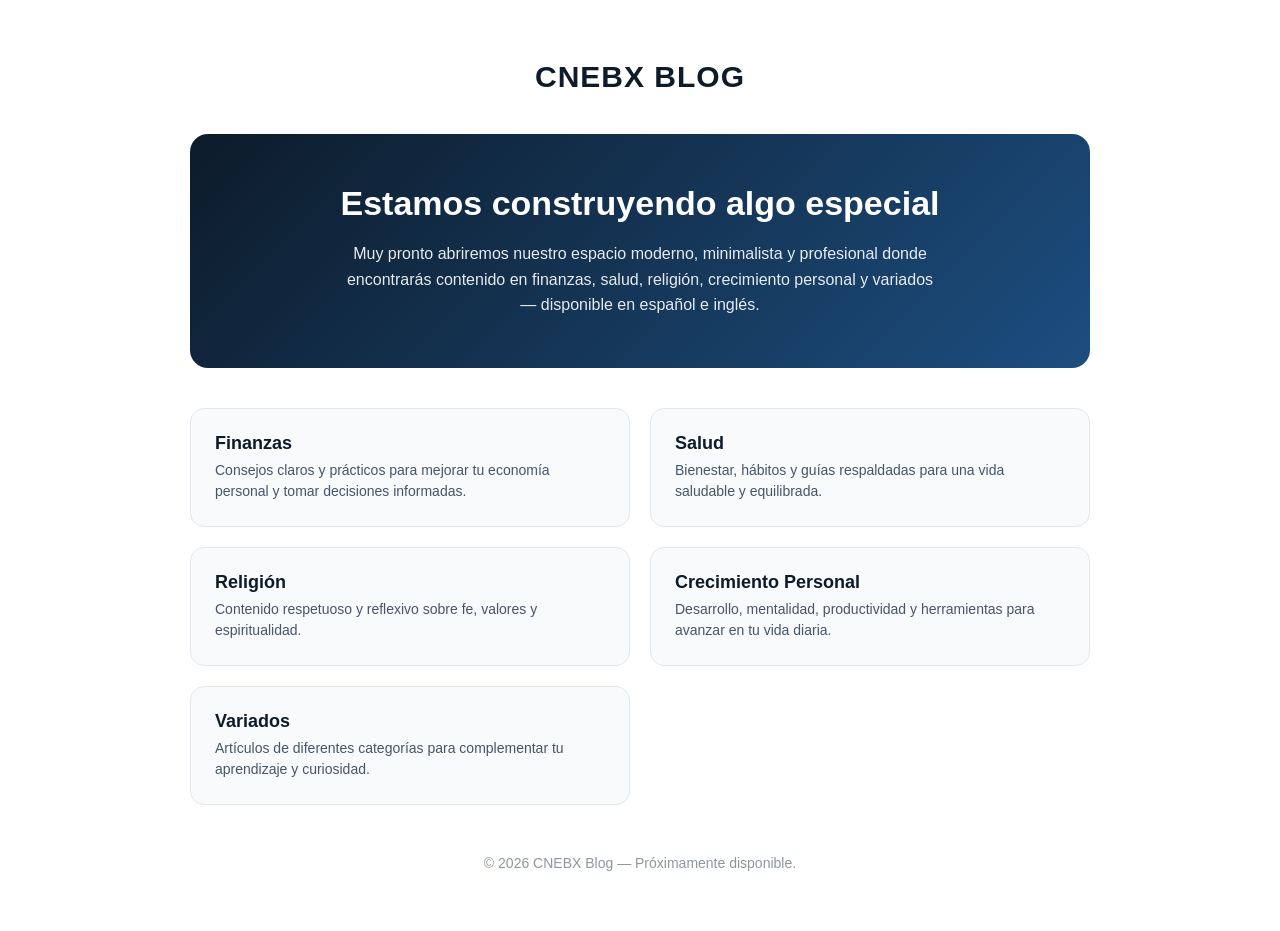
<file: index.html>
<!doctype html>
<html lang="es">
<head>
  <meta charset="utf-8" />
  <meta name="viewport" content="width=device-width, initial-scale=1" />
  <title>CNEBX Blog — Estamos trabajando</title>

  <meta name="description" content="CNEBX Blog está construyendo un espacio moderno y profesional con contenido en finanzas, salud, religión, crecimiento personal y variados. Disponible en español e inglés." />
  <meta name="robots" content="index,follow" />

  <!-- Google tag (gtag.js) -->
<script async src="https://www.googletagmanager.com/gtag/js?id=G-EXC2436ZY2"></script>
<script>
  window.dataLayer = window.dataLayer || [];
  function gtag(){dataLayer.push(arguments);}
  gtag('js', new Date());

  gtag('config', 'G-EXC2436ZY2');
</script>
  
  <style>
    :root{
      --navy:#0d1b2a;
      --navy-light:#1b2a41;
      --blue:#1c4e80;
      --white:#ffffff;
      --gray:#8b97a5;
      --max:900px;
      font-family: 'Inter', sans-serif;
    }

    body{
      margin:0;
      background:var(--white);
      color:#0f172a;
    }

    .wrap{
      max-width:var(--max);
      margin:0 auto;
      padding:60px 20px;
      display:flex;
      flex-direction:column;
      gap:40px;
    }

    header{
      display:flex;
      justify-content:center;
    }

    .logo{
      font-size:30px;
      font-weight:700;
      color:var(--navy);
      letter-spacing:1px;
    }

    .hero{
      text-align:center;
      padding:50px 30px;
      background:linear-gradient(135deg, var(--navy), var(--blue));
      color:var(--white);
      border-radius:18px;
      display:flex;
      flex-direction:column;
      gap:18px;
    }

    .hero h1{
      margin:0;
      font-size:34px;
      font-weight:700;
    }

    .hero p{
      margin:0 auto;
      max-width:600px;
      font-size:16px;
      line-height:1.6;
      opacity:.9;
    }

    .sections{
      display:grid;
      grid-template-columns:1fr 1fr;
      gap:20px;
    }

    .box{
      background:#f8fafc;
      border-radius:14px;
      padding:24px;
      border:1px solid #e2e8f0;
    }

    .box h3{
      margin:0 0 6px;
      color:var(--navy);
      font-size:18px;
    }

    .box p{
      margin:0;
      color:#475569;
      font-size:14px;
      line-height:1.5;
    }

    footer{
      text-align:center;
      font-size:14px;
      color:var(--gray);
      padding-top:10px;
    }

    @media(max-width:700px){
      .sections{grid-template-columns:1fr;}
      .hero h1{font-size:28px;}
    }
  </style>
</head>
<body>
  <div class="wrap">

    <header>
      <div class="logo">CNEBX BLOG</div>
    </header>

    <section class="hero">
      <h1>Estamos construyendo algo especial</h1>
      <p>Muy pronto abriremos nuestro espacio moderno, minimalista y profesional donde encontrarás contenido en finanzas, salud, religión, crecimiento personal y variados — disponible en español e inglés.</p>
    </section>

    <section class="sections">
      <div class="box">
        <h3>Finanzas</h3>
        <p>Consejos claros y prácticos para mejorar tu economía personal y tomar decisiones informadas.</p>
      </div>

      <div class="box">
        <h3>Salud</h3>
        <p>Bienestar, hábitos y guías respaldadas para una vida saludable y equilibrada.</p>
      </div>

      <div class="box">
        <h3>Religión</h3>
        <p>Contenido respetuoso y reflexivo sobre fe, valores y espiritualidad.</p>
      </div>

      <div class="box">
        <h3>Crecimiento Personal</h3>
        <p>Desarrollo, mentalidad, productividad y herramientas para avanzar en tu vida diaria.</p>
      </div>

      <div class="box">
        <h3>Variados</h3>
        <p>Artículos de diferentes categorías para complementar tu aprendizaje y curiosidad.</p>
      </div>
    </section>

    <footer>
      © <script>document.write(new Date().getFullYear())</script> CNEBX Blog — Próximamente disponible.
    </footer>

  </div>
</body>
</html>
</file>
